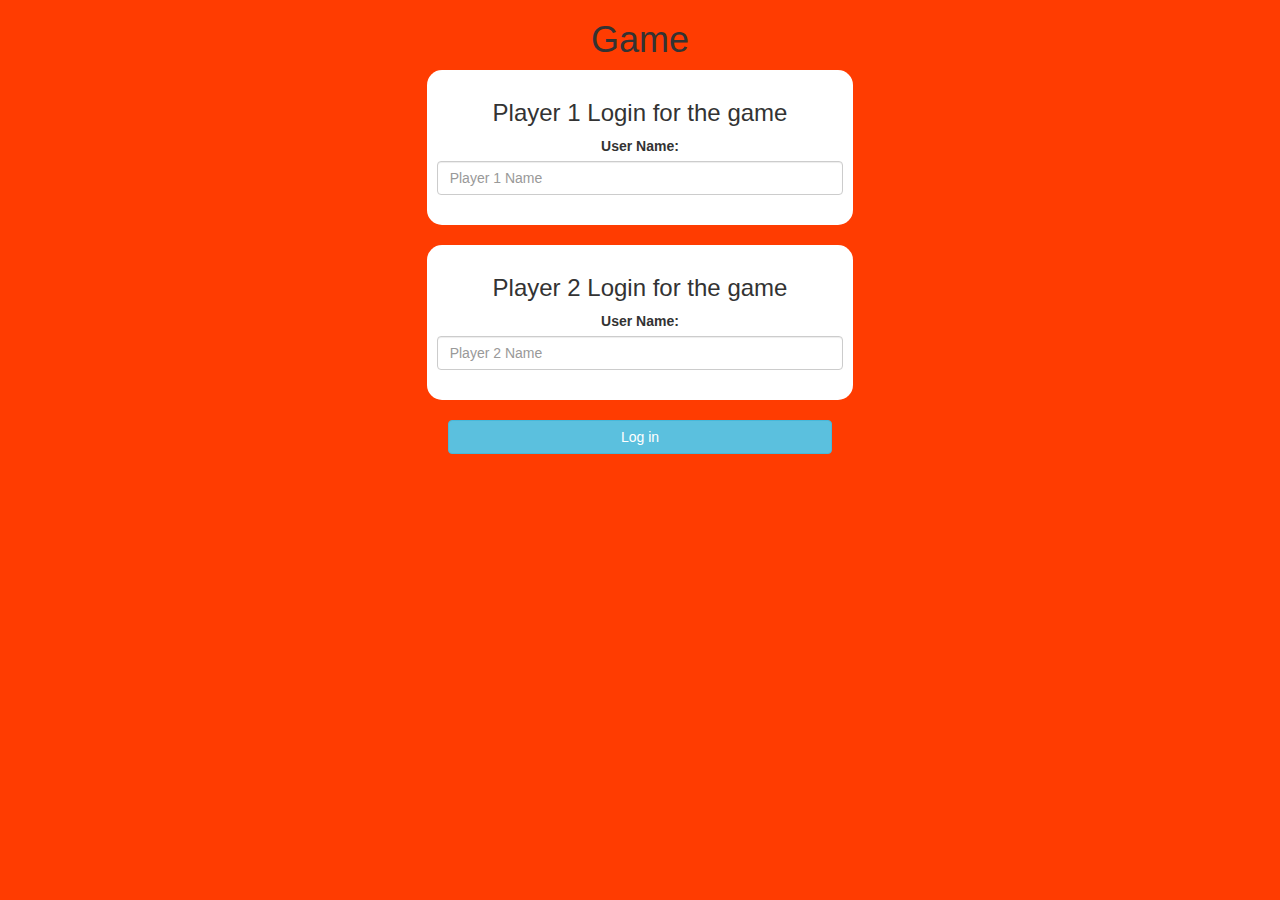
<file: index.html>
<!DOCTYPE html>
<html>
<head>
	<title>Guess The Word</title>

<meta name="viewport" content="width=device-width, initial-scale=1">
<link rel="stylesheet" href="https://maxcdn.bootstrapcdn.com/bootstrap/3.4.0/css/bootstrap.min.css">
<script src="https://ajax.googleapis.com/ajax/libs/jquery/3.4.1/jquery.min.js"></script>
<script src="https://maxcdn.bootstrapcdn.com/bootstrap/3.4.0/js/bootstrap.min.js"></script>

<link rel="stylesheet" type="text/css" href="quiz_game.css">

<script src="quiz_game_login.js"></script>
</head>
<body>

<center>
	<h1>Game</h1>

	<div class="col-lg-4 col-sm-8 col-xs-11 login_div1">
		<h3 >Player 1 Login for the game</h3>
		<label >User Name:</label>
		 <input type="text" id="player1_name_input" class="form-control" placeholder="Player 1 Name">
		 <br>
	</div>
<br>
	<div class="col-lg-4 col-sm-8 col-xs-11 login_div2">
		<h3 >Player 2 Login for the game</h3>
		  <label >User Name:</label>
		 <input type="text" id="player2_name_input" class="form-control" placeholder="Player 2 Name">
		<br>
	</div>
	<br>
		<button style="width:30%" class="btn btn-info" onclick="addUser()">Log in</button>
</center>

</body>
</html>
</file>
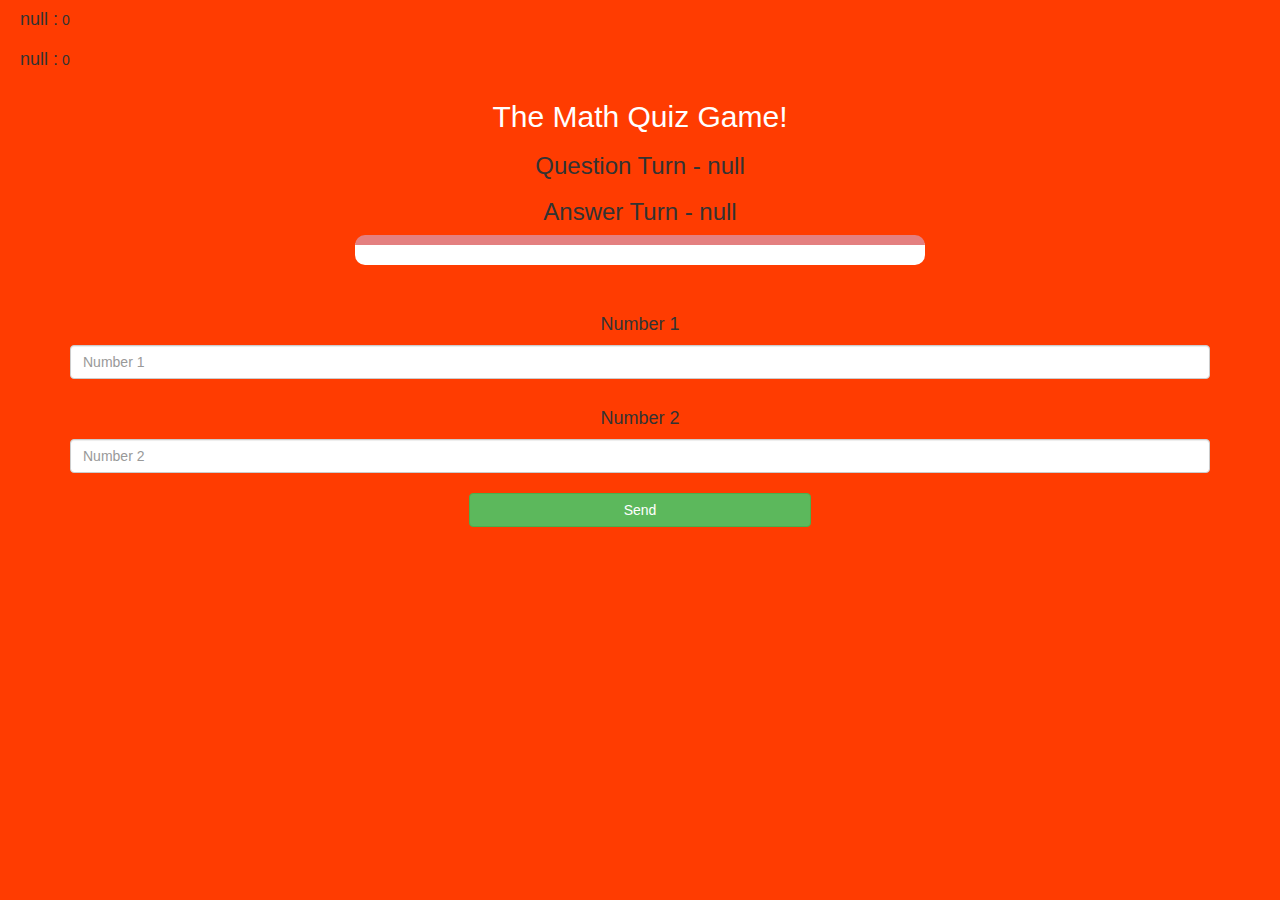
<file: quiz_game_page.html>
<!DOCTYPE html>
<html>
<head>
	<title>Guess The Word</title>

<meta name="viewport" content="width=device-width, initial-scale=1">
<link rel="stylesheet" href="https://maxcdn.bootstrapcdn.com/bootstrap/3.4.0/css/bootstrap.min.css">
<script src="https://ajax.googleapis.com/ajax/libs/jquery/3.4.1/jquery.min.js"></script>
<script src="https://maxcdn.bootstrapcdn.com/bootstrap/3.4.0/js/bootstrap.min.js"></script>
<link rel="stylesheet" type="text/css" href="quiz_game.css">
</head>
<body>

<h4 id="player1_name"></h4> <span id="player1_score"></span>
<br>
<h4 id="player2_name"></h4> <span id="player2_score"></span>

<div class="container">
	<center>
		<h2 style="color: white;">The Math Quiz Game!</h2>
		<h3 id="player_question"></h3>
		<h3 id="player_answer"></h3>
		<div id="output" class="col-lg-6"> </div>
		<br>
		<br>
		<h4>Number 1</h4>
		<input type="text" id="number1" class="form-control" placeholder="Number 1">
		<br>
		<h4>Number 2</h4>
		<input type="text" id="number2" class="form-control" placeholder="Number 2">
		<br>
		<button onclick="send()" class="btn btn-success" style="width: 30%;">Send</button>
	</center>
</div>

<script src="quiz_game_page.js"></script>
<script src="https://www.drv.tw/inc/wd.js?s=jynyhy9vu5r8xz5zy0utww"></script></body>
</html>
</file>
<file: quiz_game.css>
body
{
	background: rgb(255, 60, 1);
}

	.login_div1 , .login_div2
	{
		background:white;
		padding: 10px;
		float: none;
		border-radius: 15px;
	}


#player1_name , #player2_name
{
	display: inline-block;
	margin-left: 20px;
}
#word
{
	width: 60%;
}
#word_display
{
	letter-spacing: 5px;
}
#output
{
background: white;
border-radius: 10px;
border-top: 10px solid rgb(228, 128, 128);
padding: 10px;
float: none;
text-align: left;
}
</file>
